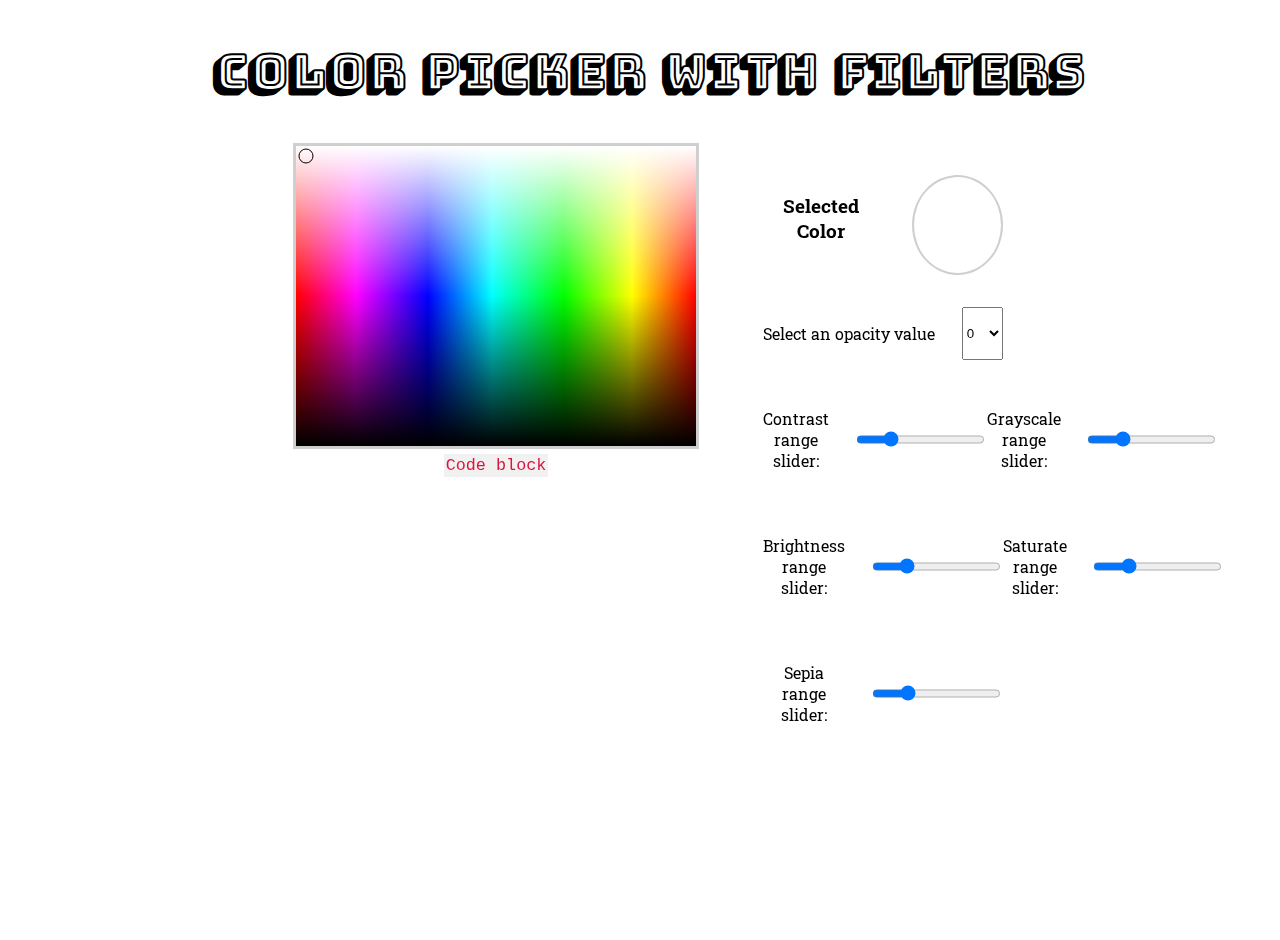
<file: CodePen Challenges/CSS new colors/index.html>
<!DOCTYPE html>
<html>

<head>
    <link rel="stylesheet" href="style.css">
</head>

<body>

    <h2>Color Picker with Filters</h2>
    <div class="container">
        <div>
            <canvas id="color-picker"></canvas>
            <code>Code block</code>
        </div>

        <div class="info">
            <div class="info-element">
                <h3>Selected Color</h3>
                <div class="selected info-element-child"></div>
            </div>




            <div class="info-element">
                <p>Select an opacity value</p>
                <select name="opacity" id="opacity" onchange="applyOpacity()" class="info-element-child">
                    <option value="1">1</option>
                    <option value="0.9">0.9</option>
                    <option value="0.7">0.7</option>
                    <option value="0.4">0.4</option>
                    <option value="0.1">0.1</option>
                    <option value="0" selected>0</option>
                </select>
            </div>

            <div class="info-element">
                <p>Contrast range slider:</p>
                <input class="info-element-child slider" type="range" min="1" max="200" value="50"
                    oninput="adjustFilter('contrast')" id="contrast">
                <p>Grayscale range slider:</p>
                <input class="info-element-child" type="range" min="1" max="200" value="50"
                    oninput="adjustFilter('grayscale')" id="grayscale">
            </div>

            <div class="info-element">
                <p>Brightness range slider:</p>
                <input class="info-element-child slider" type="range" min="1" max="200" value="50"
                    oninput="adjustFilter('brightness')" id="brightness">
                <p>Saturate range slider:</p>
                <input class="info-element-child slider" type="range" min="1" max="200" value="50"
                    oninput="adjustFilter('saturate')" id="saturate">
            </div>

            <div class="info-element">
                <p>Sepia range slider:</p>
                <input class="info-element-child slider" type="range" min="1" max="200" value="50"
                    oninput="adjustFilter('sepia')" id="sepia">
            </div>
        </div>

    </div>

    <script src="index.js"></script>
</body>

</html>
</file>
<file: CodePen Challenges/CSS new colors/style.css>
@import url('https://fonts.googleapis.com/css2?family=Bungee+Shade&display=swap');
@import url('https://fonts.googleapis.com/css2?family=Roboto+Slab&display=swap');

html,
body {
    width: 100%;
    height: 100%;
    font-family: 'Roboto Slab', serif;
    text-align: center;
}

h2 {
    font-family: 'Bungee Shade', cursive;
    font-size: 3em;
}

.container {
    width: 40%;
    height: 40%;
    margin: auto;
    display: flex;
    justify-content: center;
}

#color-picker {
    border: 3px solid rgba(15, 15, 15, 0.2);
}

code {
    font-family: Consolas, "courier new";
    color: crimson;
    background-color: #f1f1f1;
    padding: 2px;
    font-size: 105%;
    width: 100%;
}

.info {
    width: 15em;
    margin-left: 4em;
    flex-direction: row;
    justify-content: space-between;
}

.info-element {
    display: flex;
    margin-top: 2em;
}

.info-element-child {
    margin-left: 2em;
}

.selected {
    width: 6em;
    height: 6em;
    border-radius: 100%;
    border: 2px solid rgba(15, 15, 15, 0.2);
}
</file>
